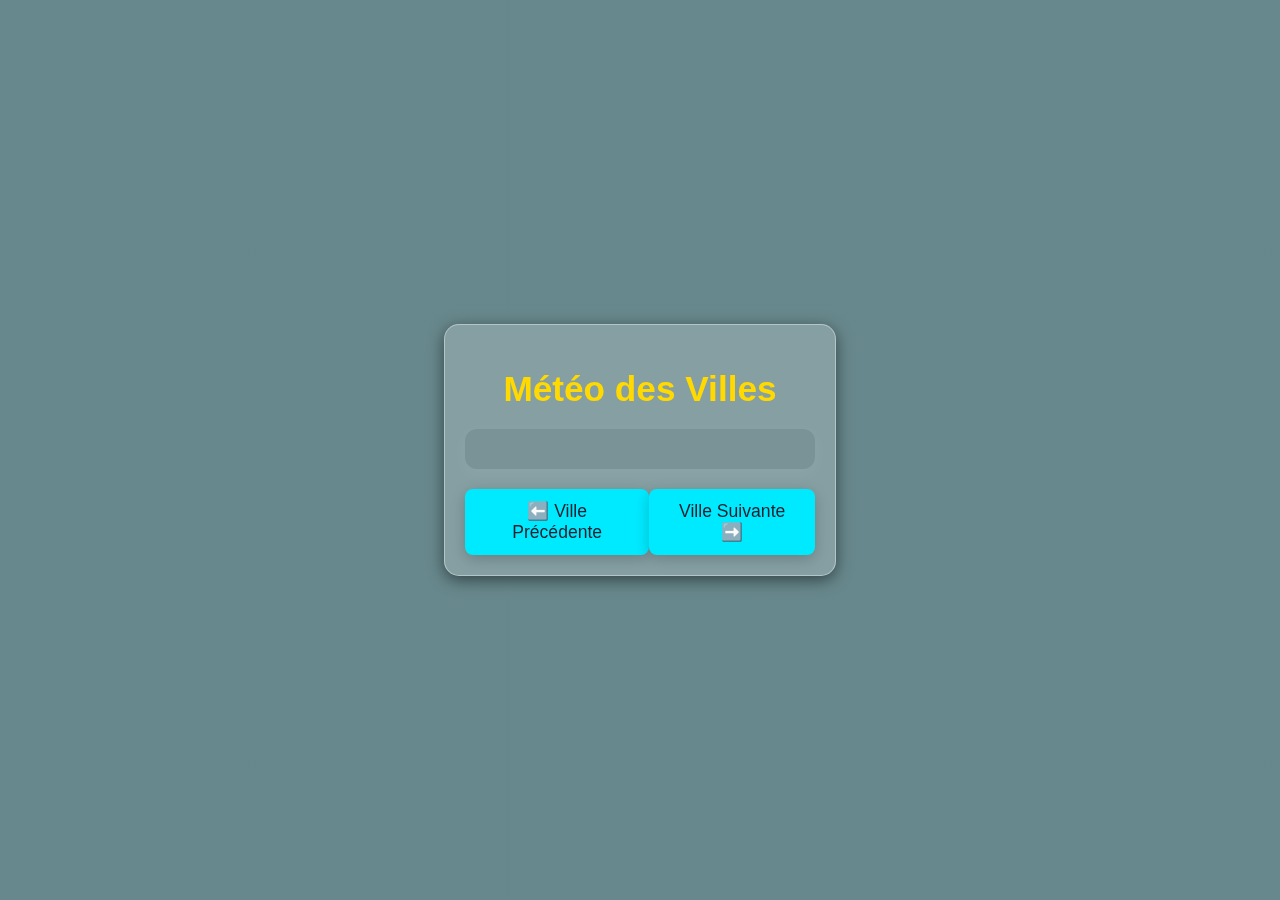
<file: appmeteo1/index.html>
<!DOCTYPE html>
<html lang="en">
<head>
    <meta charset="UTF-8">
    <meta name="viewport" content="width=device-width, initial-scale=1.0">
    <title>Météo des Villes</title>
    <link rel="stylesheet" href="style.css">
</head>
<body>
    <div class="weather-app">
        <h1>Météo des Villes</h1>
        <div id="weather-container" class="weather-card">
            <!-- Les informations météo seront insérées ici -->
        </div>
        <div class="navigation">
            <button id="prev-city" class="nav-button">⬅️ Ville Précédente</button>
            <button id="next-city" class="nav-button">Ville Suivante ➡️</button>
        </div>
    </div>

    <script src="script.js" defer></script>
</body>
</html>
</file>
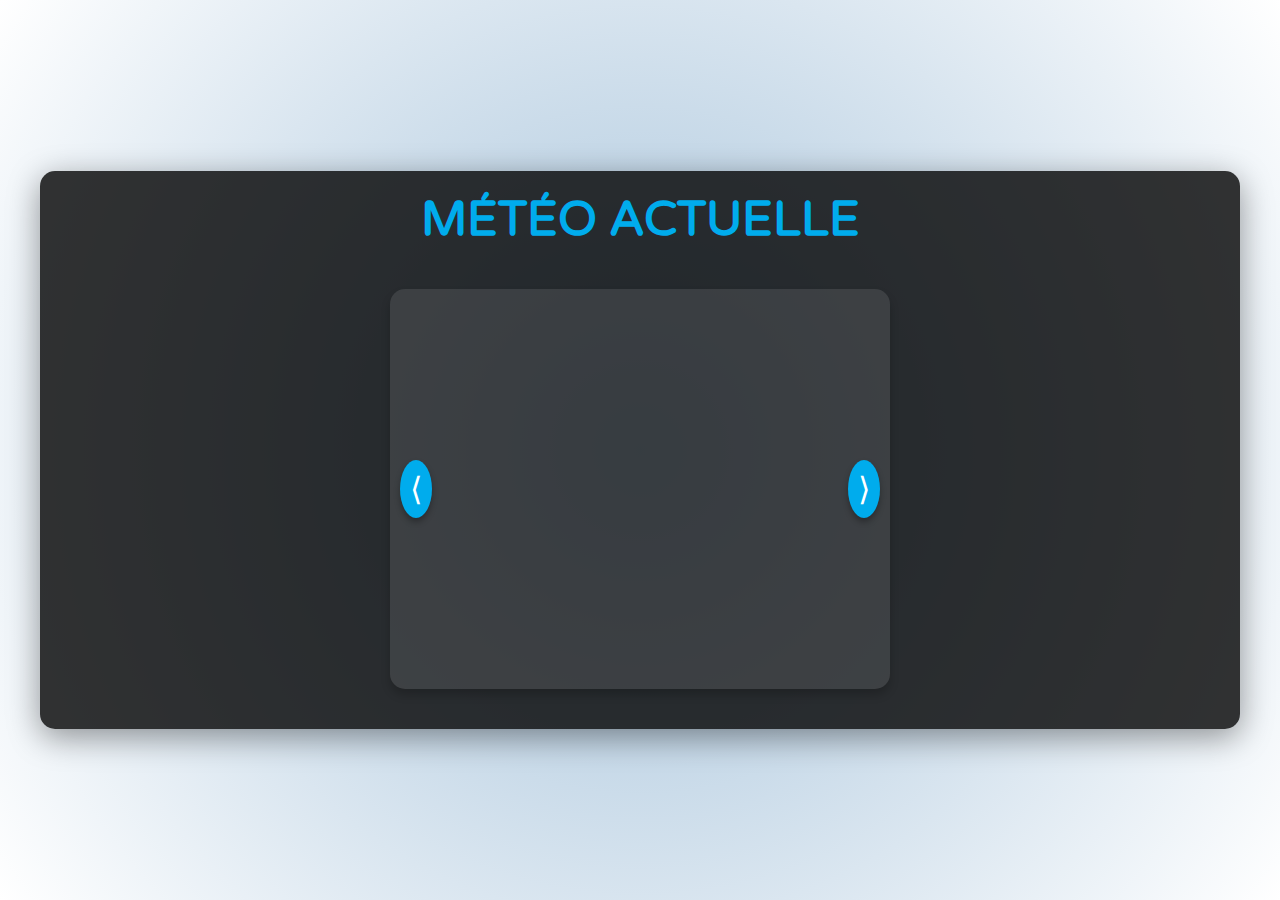
<file: test2/index.html>
<!DOCTYPE html>
<html lang="en">
<head>
  <meta charset="UTF-8">
  <meta name="viewport" content="width=device-width, initial-scale=1.0">
  <title>Météo en Temps Réel</title>
  <link rel="stylesheet" href="styles.css">
</head>
<body>
  <div class="container">
    <header class="header">
      <h1>Météo Actuelle</h1>
    </header>

    <main class="main">
        <div id="cities-weather-container" class="cities-weather-container"></div>
        <div class="carousel-container">
            <div id="carousel" class="carousel">
              <!-- Les cartes météo pour chaque ville seront insérées ici dynamiquement -->
            </div>
            <button id="prevBtn" class="carousel-button">⟨</button>
            <button id="nextBtn" class="carousel-button">⟩</button>
          </div>
          
      
    </main>
  </div>
  <script src="app.js"></script>
</body>
</html>
</file>
<file: appmeteo1/style.css>
/* Style global */
body {
    font-family: 'Roboto', sans-serif;
    background: linear-gradient(135deg, #083d449d, #083d449d); /* Bleu clair pour le ciel */
    color: #fff;
    margin: 0;
    padding: 0;
    display: flex;
    justify-content: center;
    align-items: center;
    height: 100vh;
}

.weather-app {
    text-align: center;
    width: 350px;
    background: rgba(255, 255, 255, 0.2); /* Augmenter l'opacité pour un meilleur contraste */
    backdrop-filter: blur(10px);
    border-radius: 15px;
    box-shadow: 0 4px 15px rgba(0, 0, 0, 0.5); /* Ombre renforcée pour une meilleure lisibilité */
    padding: 20px;
    border: 1px solid rgba(255, 255, 255, 0.4);
}

/* Titre principal */
h1 {
    font-size: 2.2em;
    color: #ffd900; /* Jaune vif pour attirer l'attention */
    margin-bottom: 20px;
   
}

/* Carte météo */
.weather-card {
    background: rgba(1, 16, 26, 0.082); /* Plus de contraste pour le fond */
    border-radius: 12px;
    padding: 20px;
    box-shadow: 0 4px 15px rgba(255, 255, 255, 0.055); /* Ombre plus forte pour plus de lisibilité */
    margin-bottom: 20px;
    transition: transform 0.3s, background 0.3s;
}



/* Titre de la carte météo */
.weather-card h2 {
    font-size: 1.8em;
    color: #00eaff; /* Bleu clair comme le ciel */
    margin-bottom: 10px;
    font-weight: bold;
}

/* Détails de la météo */
.weather-card p {
    margin: 10px 0;
    font-size: 1.2em;
    color: #ffffff; /* Blanc pour les textes */
}

.weather-card p span {
    font-weight: bold;
    color: #ffd900; /* Jaune pour accentuer certains paramètres */
}

/* Boutons de navigation */
.navigation {
    display: flex;
    justify-content: space-between;
    margin-top: 20px;
}

/* Style des boutons de navigation */
.nav-button {
    background: #00eaff; /* Bleu clair pour les boutons */
    color: #1f1f2e;
    border: none;
    border-radius: 8px;
    padding: 12px 25px;
    font-size: 1.1em;
    cursor: pointer;
    transition: background 0.3s, color 0.3s;
    box-shadow: 0 4px 15px rgba(0, 0, 0, 0.2); /* Ombre plus présente pour les boutons */
}

/* Hover sur les boutons */
.nav-button:hover {
    background: #0077b6; /* Bleu plus foncé au survol */
    color: #ffffff; /* Texte blanc sur le bouton */
}

/* Responsive : pour les écrans plus petits */
@media (max-width: 600px) {
    .weather-app {
        width: 90%;
    }

    h1 {
        font-size: 2em;
    }

    .weather-card h2 {
        font-size: 1.6em;
    }

    .nav-button {
        padding: 10px 20px;
        font-size: 1em;
    }
}
</file>
<file: test2/styles.css>
@import url("https://fonts.googleapis.com/css2?family=Varela+Round&display=swap");

* {
  margin: 0;
  padding: 0;
  box-sizing: border-box;
}

body {
  font-family: "Varela Round", sans-serif;
  display: flex;
  justify-content: center;
  align-items: center;
  height: 100vh;
  background: radial-gradient(circle, rgba(70, 130, 180, 0.5), rgba(255, 255, 255, 1));
  color: #333;
}

.container {
  max-width: 1200px;
  width: 100%;
  background: rgba(0, 0, 0, 0.8);
  border-radius: 15px;
  box-shadow: 0 8px 32px rgba(0, 0, 0, 0.4);
  overflow: hidden;
  padding: 20px;
  color: #fff;
}

.header {
  text-align: center;
  margin-bottom: 20px;
}

.header h1 {
  font-size: 3rem;
  color: #00aced;
  text-transform: uppercase;
}

.header p {
  font-size: 1.5rem;
  color: #bbb;
}

.main {
  display: flex;
  flex-direction: column;
  align-items: center;
}

.weather-info {
  text-align: center;
  margin-bottom: 20px;
}

.weather-info h2 {
  font-size: 2.5rem;
  margin-bottom: 10px;
  text-transform: uppercase;
}

.weather-info p {
  font-size: 1.8rem;
  margin: 5px 0;
  color: #ccc;
}

.weather-info img {
  width: 150px;
  height: 150px;
  margin: 10px 0;
}

.weather-info h1 {
  font-size: 5rem;
  color: #00ff6a;
}

.weather-info #feels-like {
  font-size: 1.2rem;
  color: #bbb;
}

.additional-info {
  display: grid;
  grid-template-columns: repeat(2, 1fr);
  gap: 20px;
  width: 100%;
}

.metric {
  text-align: center;
  background: rgba(255, 255, 255, 0.1);
  padding: 15px;
  border-radius: 10px;
  box-shadow: 0 4px 8px rgba(0, 0, 0, 0.2);
}

.metric img {
  width: 50px;
  height: 50px;
  margin-bottom: 10px;
}

.metric p {
  font-size: 1.2rem;
  color: #ddd;
}

.metric h2 {
  font-size: 2rem;
  color: #00aced;
}

.carousel-container {
  position: relative;
  width: 80%;
  max-width: 500px;
  height: 400px;
  margin: 20px auto;
  overflow: hidden;
  background: rgba(255, 255, 255, 0.1);
  border-radius: 15px;
  box-shadow: 0px 6px 10px rgba(0, 0, 0, 0.2);
}

.carousel {
  display: flex;
  transition: transform 0.5s ease-in-out;
  width: 100%;
}

.city-card {
  flex: 0 0 100%;
  padding: 20px;
  text-align: center;
}

.city-card h2 {
  font-size: 2.5rem;
  color: #00ff6a;
  margin-bottom: 10px;
}

.city-card p {
  font-size: 1.8rem;
  margin: 5px 0;
  color: #ddd;
}

.carousel-button {
  position: absolute;
  top: 50%;
  transform: translateY(-50%);
  background: #00aced;
  border: none;
  cursor: pointer;
  font-size: 2rem;
  padding: 10px;
  border-radius: 50%;
  color: #fff;
  box-shadow: 0px 4px 6px rgba(0, 0, 0, 0.3);
}

#prevBtn {
  left: 10px;
}

#nextBtn {
  right: 10px;
}

@media (max-width: 768px) {
  .weather-info h1 {
    font-size: 3rem;
  }
  .carousel-container {
    width: 100%;
    height: 300px;
  }
  .carousel-button {
    font-size: 1.5rem;
    padding: 5px;
  }
}
</file>
